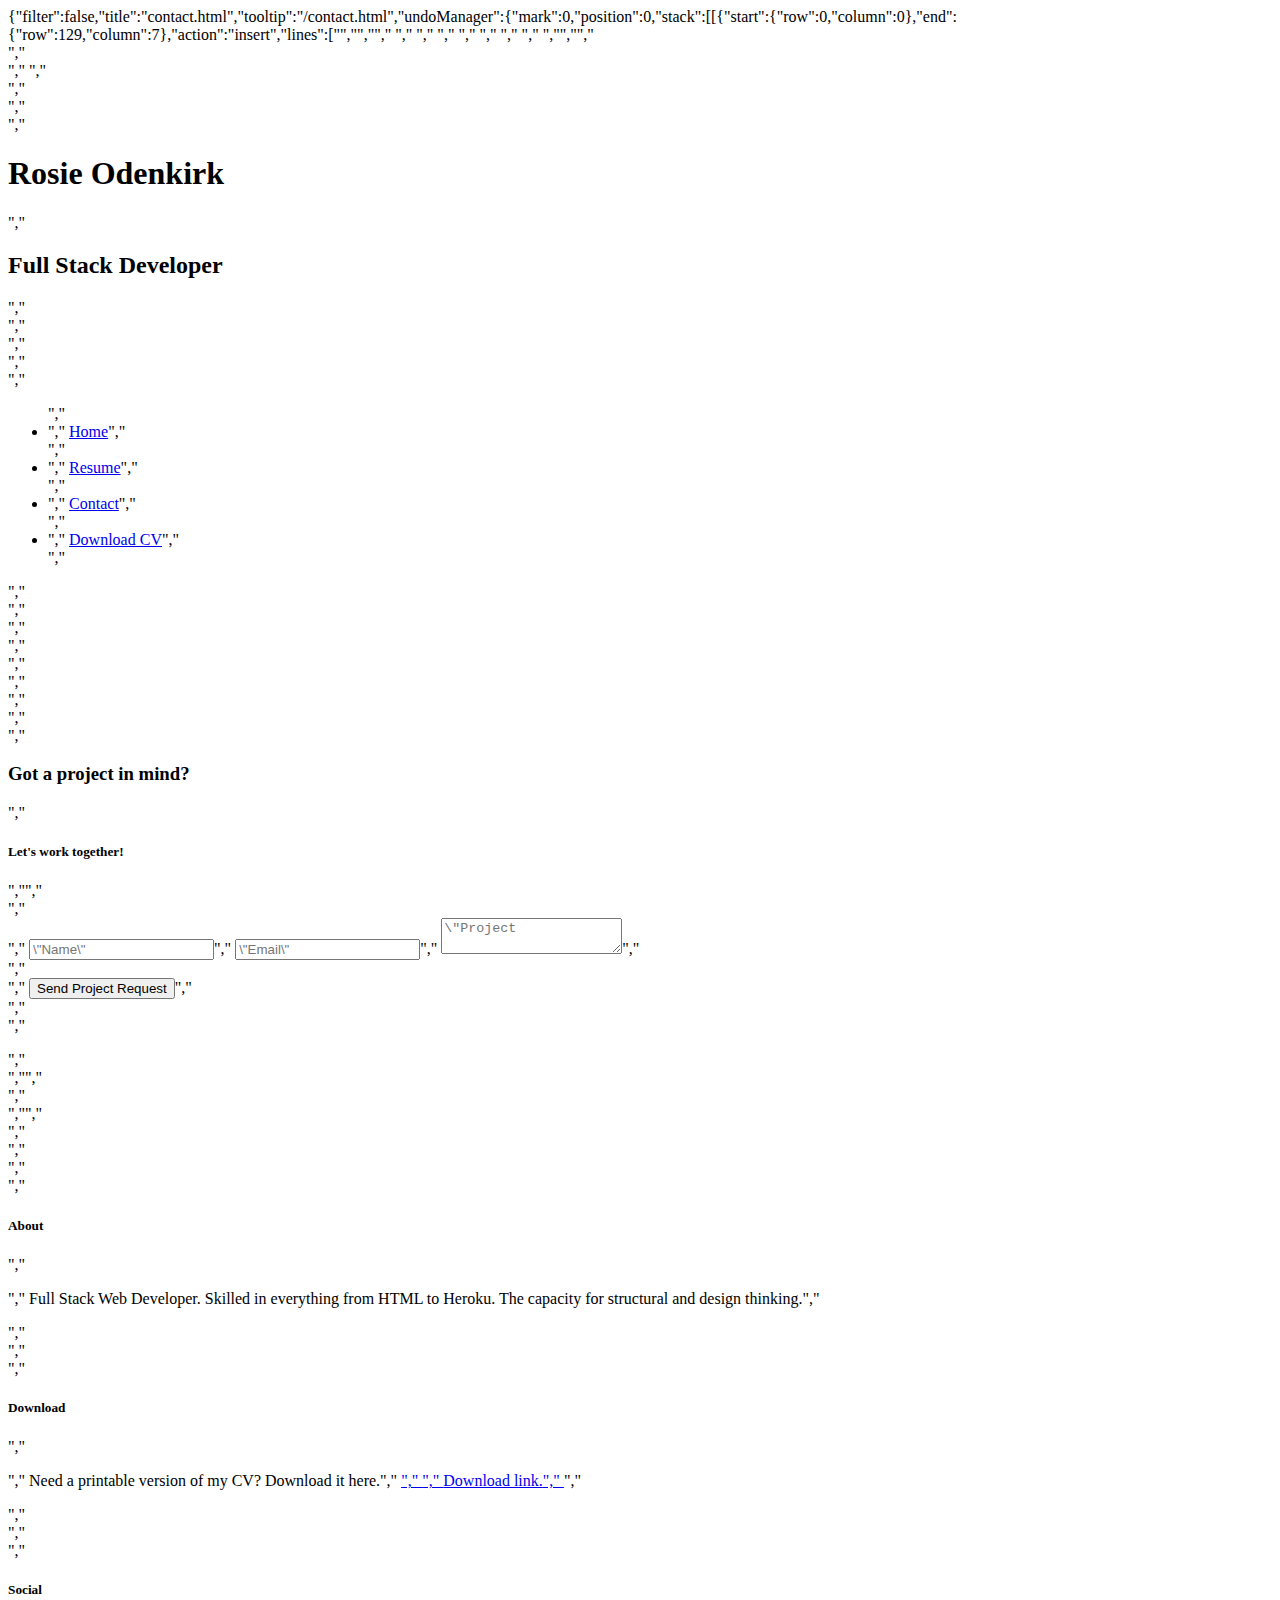
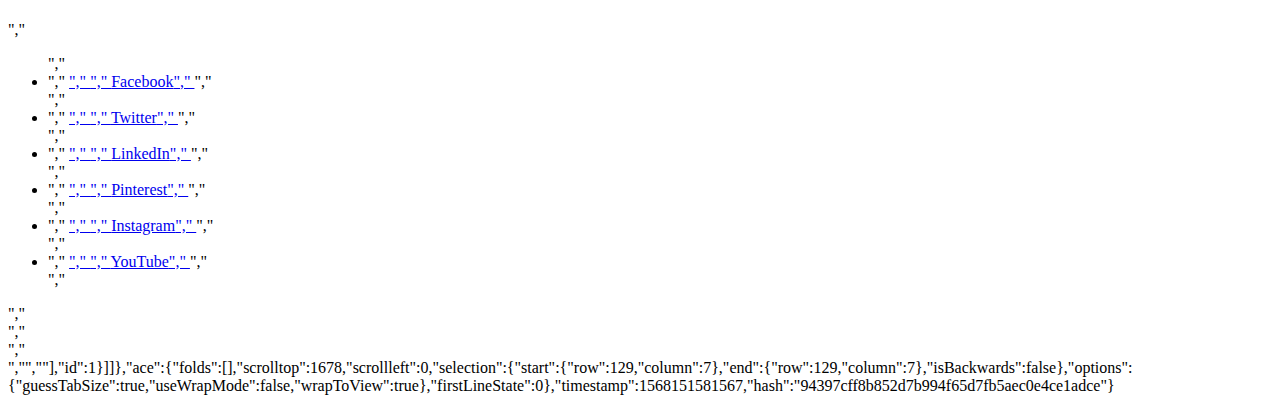
<file: .c9/metadata/environment/contact.html>
{"filter":false,"title":"contact.html","tooltip":"/contact.html","undoManager":{"mark":0,"position":0,"stack":[[{"start":{"row":0,"column":0},"end":{"row":129,"column":7},"action":"insert","lines":["<!DOCTYPE html>","<html lang=\"en\">","<head>","    <meta charset=\"UTF-8\">","    <meta name=\"viewport\" content=\"width=device-width, initial-scale=1.0\">","    <meta http-equiv=\"X-UA-Compatible\" content=\"ie=edge\">","    <link rel=\"stylesheet\" href=\"https://maxcdn.bootstrapcdn.com/bootstrap/4.2.1/css/bootstrap.min.css\" type=\"text/css\" />","    <link rel=\"stylesheet\" href=\"https://maxcdn.bootstrapcdn.com/font-awesome/4.7.0/css/font-awesome.min.css\" type=\"text/css\" />","    <link rel=\"stylesheet\" href=\"https://cdnjs.cloudflare.com/ajax/libs/hover.css/2.1.1/css/hover-min.css\" type=\"text/css\" />","    <link rel=\"stylesheet\" href=\"assets/css/style.css\">","    <title>Rosie</title>","</head>","<body>","    <header>","        <div class=\"row no-gutters\">","            <a class=\"col-md-4 logo\" href=\"02-index.html\"></a>","            <div class=\"col-md-8\">","                <div class=\"row no-gutters bg-color-name-title\">","                    <div class=\"col heading\">","                        <h1 class=\"name\">Rosie Odenkirk</h1>","                        <h2 class=\"title\"> Full Stack Developer</h2>","                    </div>","                </div>","                <div class=\"row no-gutters\">","                    <div class=\"col\">","                        <ul id=\"nav\" class=\"list-inline menucontainer\">","                            <li class=\"col-6 col-sm-3 list-inline-item ui-menu-color-home menuitem\">","                                <a href=\"index.html\" class=\"hvr-sweep-to-bottom\"><i class=\"fa fa-home\" aria-hidden=\"true\"></i><span>Home</span></a>","                            </li>","                            <li class=\"col-6 col-sm-3 list-inline-item ui-menu-color-resume menuitem\">","                                <a href=\"resume.html\" class=\"hvr-sweep-to-bottom\"><i class=\"fa fa-graduation-cap\" aria-hidden=\"true\"></i><span>Resume</span></a>","                            </li>","                            <li class=\"col-6 col-sm-3 list-inline-item ui-menu-color-contact menuitem\">","                                <a href=\"contact.html\" class=\"hvr-sweep-to-bottom\"><i class=\"fa fa-comment-o\" aria-hidden=\"true\"></i><span>Contact</span></a>","                            </li>","                            <li class=\"col-6 col-sm-3 list-inline-item ui-menu-color-download menuitem\">","                                <a href=\"assets/cv/sample-cv.pdf\" target=\"_blank\" class=\"hvr-sweep-to-bottom\"><i class=\"fa fa-download\" aria-hidden=\"true\"></i><span>Download CV</span></a>","                            </li>","                        </ul>","                    </div>","                </div>","            </div>","        </div>","    </header>","    <section class=\"container-fluid\">","        <div class=\"row bg-color-contact\">","            <div class=\"col\">","                <h3 class=\"contact-heading uppercase text-center\">Got a project in mind?</h3>","                <h5 class=\"uppercase text-center\">Let's work together!</h5>","","                <div class=\"center-form\">","                    <form>","                        <input type=\"text\" name=\"name\" id=\"fullname\" class=\"form-control\" placeholder=\"Name\" required />","                        <input type=\"email\" name=\"email\" id=\"emailaddress\" class=\"form-control\" placeholder=\"Email\" required />","                        <textarea rows=\"5\" name=\"projectsummary\" id=\"projectsummary\" class=\"form-control\" placeholder=\"Project description\" required></textarea>","                        <div class=\"form-row text-center\">","                            <div class=\"col\">","                                <button type=\"submit\" class=\"btn btn-secondary\">Send Project Request</button>","                            </div>","                        </div>","                    </form>","                </div>","","            </div>","        </div>","","    </section>","    <footer class=\"container-fluid\">","        <div id=\"footer-details\" class=\"row\">","            <div class=\"col-sm-4\">","                <h5 class=\"uppercase general-sub\">About</h5>","                <p class=\"inline-block\">","                    Full Stack Web Developer. Skilled in everything from HTML to Heroku. The capacity for structural and design thinking.","                </p>","            </div>","            <div class=\"col-sm-4\">","                <h5 class=\"uppercase general-sub\">Download</h5>","                <p class=\"inline-block\">","                    Need a printable version of my CV? Download it here.","                    <a href=\"assets/cv/sample-cv.pdf\" target=\"_blank\" class=\"cv-pdf\">","                        <i class=\"fa fa-download\" aria-hidden=\"true\"></i>","                        <span class=\"sr-only\">Download link.</span>","                    </a>","                </p>","            </div>","            <div class=\"col-sm-4\">","                <h5 class=\"uppercase general-sub\">Social</h5>","                <ul class=\"list-inline social-links\">","                    <li class=\"list-inline-item\">","                        <a target=\"_blank\" href=\"#\">","                            <i class=\"fa fa-facebook\" aria-hidden=\"true\"></i>","                            <span class=\"sr-only\">Facebook</span>","                        </a>","                    </li>","                    <li class=\"list-inline-item\">","                        <a target=\"_blank\" href=\"#\">","                            <i class=\"fa fa-twitter\" aria-hidden=\"true\"></i>","                            <span class=\"sr-only\">Twitter</span>","                        </a>","                    </li>","                    <li class=\"list-inline-item\">","                        <a target=\"_blank\" href=\"#\">","                            <i class=\"fa fa-linkedin\" aria-hidden=\"true\"></i>","                            <span class=\"sr-only\">LinkedIn</span>","                        </a>","                    </li>","                    <li class=\"list-inline-item\">","                        <a target=\"_blank\" href=\"#\">","                            <i class=\"fa fa-pinterest\" aria-hidden=\"true\"></i>","                            <span class=\"sr-only\">Pinterest</span>","                        </a>","                    </li>","                    <li class=\"list-inline-item\">","                        <a target=\"_blank\" href=\"#\">","                            <i class=\"fa fa-instagram\" aria-hidden=\"true\"></i>","                            <span class=\"sr-only\">Instagram</span>","                        </a>","                    </li>","                    <li class=\"list-inline-item\">","                        <a target=\"_blank\" href=\"#\">","                            <i class=\"fa fa-youtube\" aria-hidden=\"true\"></i>","                            <span class=\"sr-only\">YouTube</span>","                        </a>","                    </li>","                </ul>","            </div>","        </div>","    </footer>","</body>","</html>"],"id":1}]]},"ace":{"folds":[],"scrolltop":1678,"scrollleft":0,"selection":{"start":{"row":129,"column":7},"end":{"row":129,"column":7},"isBackwards":false},"options":{"guessTabSize":true,"useWrapMode":false,"wrapToView":true},"firstLineState":0},"timestamp":1568151581567,"hash":"94397cff8b852d7b994f65d7fb5aec0e4ce1adce"}
</file>
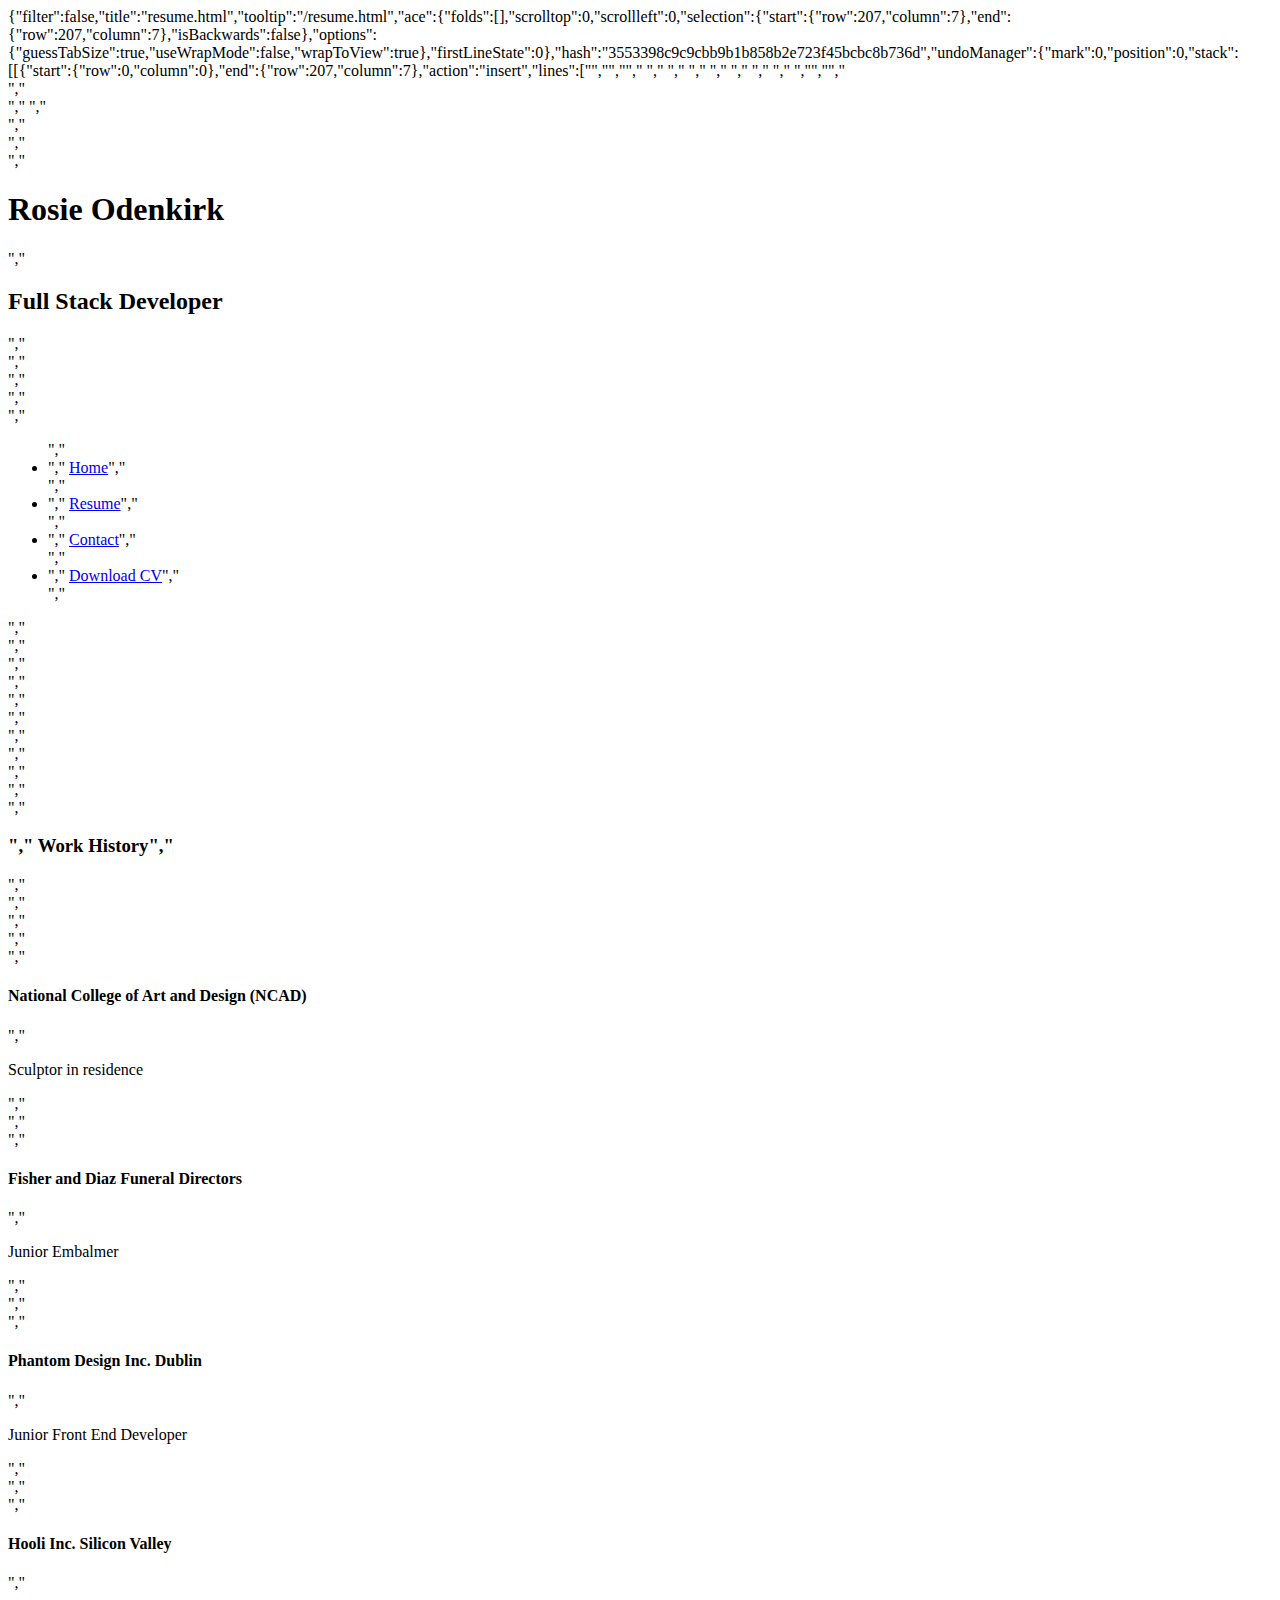
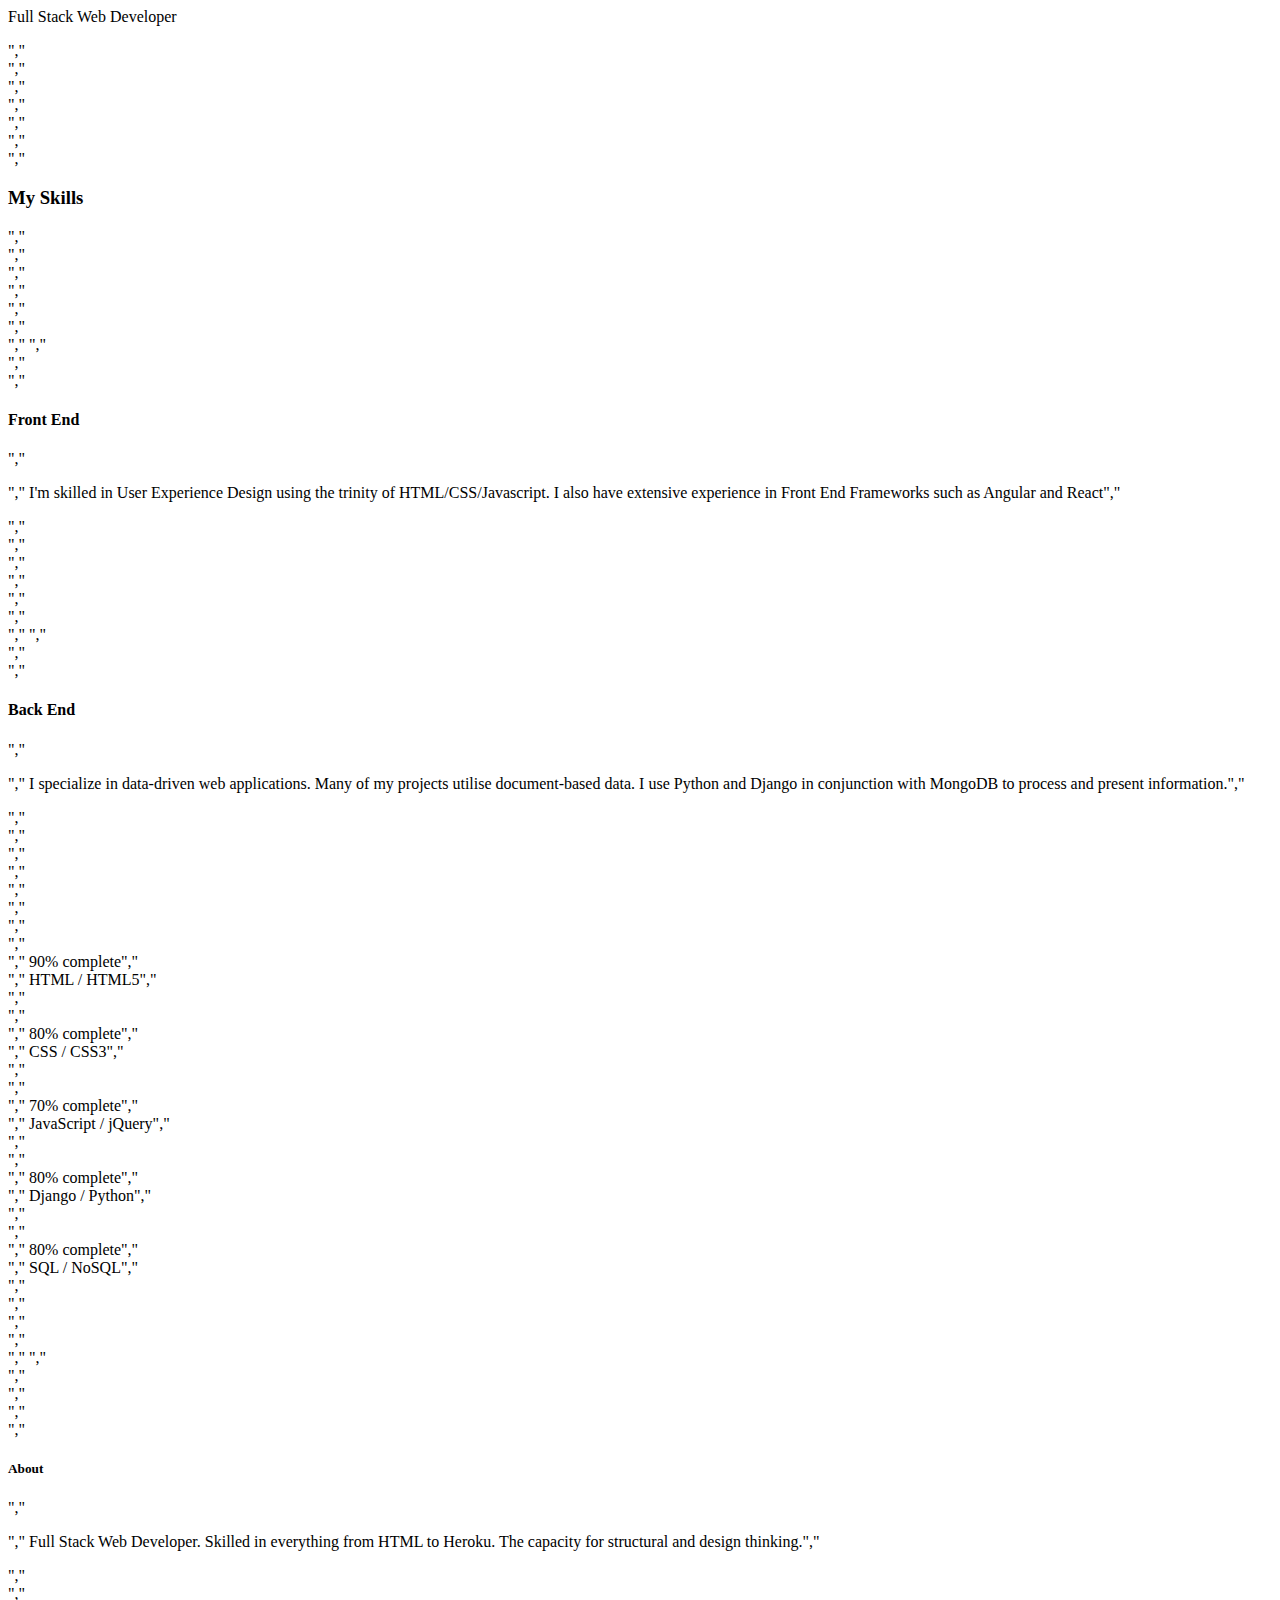
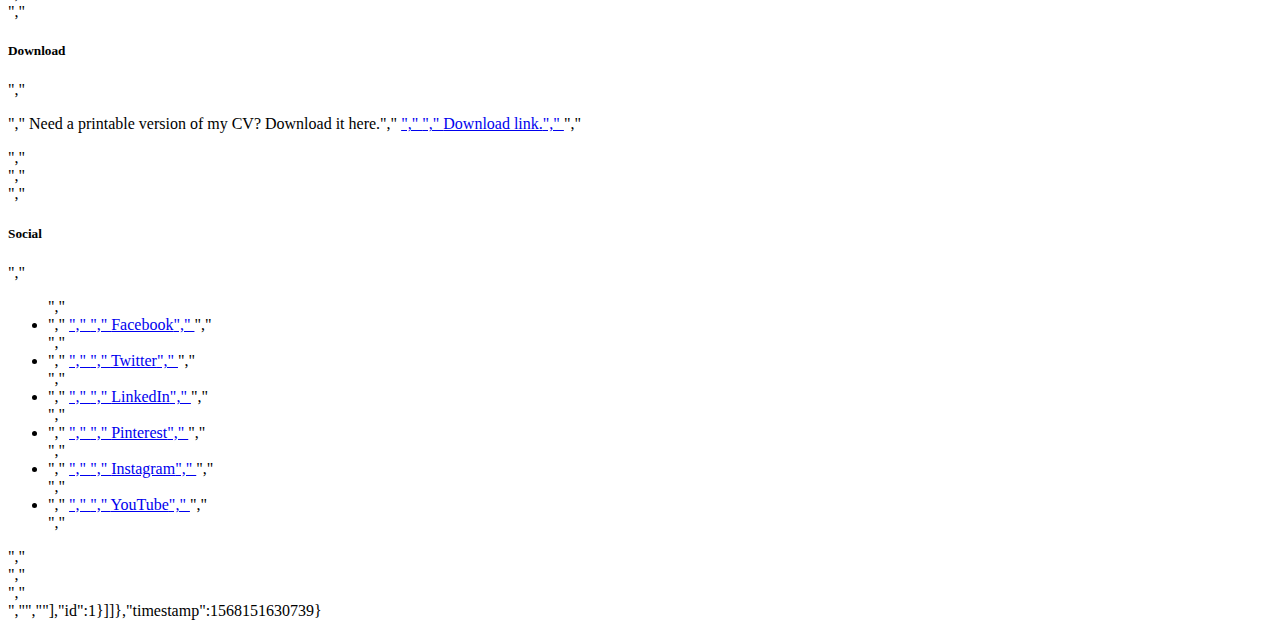
<file: .c9/metadata/environment/resume.html>
{"filter":false,"title":"resume.html","tooltip":"/resume.html","ace":{"folds":[],"scrolltop":0,"scrollleft":0,"selection":{"start":{"row":207,"column":7},"end":{"row":207,"column":7},"isBackwards":false},"options":{"guessTabSize":true,"useWrapMode":false,"wrapToView":true},"firstLineState":0},"hash":"3553398c9c9cbb9b1b858b2e723f45bcbc8b736d","undoManager":{"mark":0,"position":0,"stack":[[{"start":{"row":0,"column":0},"end":{"row":207,"column":7},"action":"insert","lines":["<!DOCTYPE html>","<html lang=\"en\">","<head>","    <meta charset=\"UTF-8\">","    <meta name=\"viewport\" content=\"width=device-width, initial-scale=1.0\">","    <meta http-equiv=\"X-UA-Compatible\" content=\"ie=edge\">","    <link rel=\"stylesheet\" href=\"https://maxcdn.bootstrapcdn.com/bootstrap/4.2.1/css/bootstrap.min.css\" type=\"text/css\" />","    <link rel=\"stylesheet\" href=\"https://maxcdn.bootstrapcdn.com/font-awesome/4.7.0/css/font-awesome.min.css\" type=\"text/css\" />","    <link rel=\"stylesheet\" href=\"https://cdnjs.cloudflare.com/ajax/libs/hover.css/2.1.1/css/hover-min.css\" type=\"text/css\" />","    <link rel=\"stylesheet\" href=\"assets/css/style.css\">","    <title>Rosie</title>","</head>","<body>","    <header>","        <div class=\"row no-gutters\">","            <a class=\"col-md-4 logo\" href=\"02-index.html\"></a>","            <div class=\"col-md-8\">","                <div class=\"row no-gutters bg-color-name-title\">","                    <div class=\"col heading\">","                        <h1 class=\"name\">Rosie Odenkirk</h1>","                        <h2 class=\"title\"> Full Stack Developer</h2>","                    </div>","                </div>","                <div class=\"row no-gutters\">","                    <div class=\"col\">","                        <ul id=\"nav\" class=\"list-inline menucontainer\">","                            <li class=\"col-6 col-sm-3 list-inline-item ui-menu-color-home menuitem\">","                                <a href=\"index.html\" class=\"hvr-sweep-to-bottom\"><i class=\"fa fa-home\" aria-hidden=\"true\"></i><span>Home</span></a>","                            </li>","                            <li class=\"col-6 col-sm-3 list-inline-item ui-menu-color-resume menuitem\">","                                <a href=\"resume.html\" class=\"hvr-sweep-to-bottom\"><i class=\"fa fa-graduation-cap\" aria-hidden=\"true\"></i><span>Resume</span></a>","                            </li>","                            <li class=\"col-6 col-sm-3 list-inline-item ui-menu-color-contact menuitem\">","                                <a href=\"contact.html\" class=\"hvr-sweep-to-bottom\"><i class=\"fa fa-comment-o\" aria-hidden=\"true\"></i><span>Contact</span></a>","                            </li>","                            <li class=\"col-6 col-sm-3 list-inline-item ui-menu-color-download menuitem\">","                                <a href=\"assets/cv/sample-cv.pdf\" target=\"_blank\" class=\"hvr-sweep-to-bottom\"><i class=\"fa fa-download\" aria-hidden=\"true\"></i><span>Download CV</span></a>","                            </li>","                        </ul>","                    </div>","                </div>","            </div>","        </div>","    </header>","    <section class=\"container-fluid\">","        <div class=\"row\">","            <div class=\"col-md-4 bg-color-work-history section-column\">","                <div class=\"row\">","                    <div class=\"col-12\">","                        <h3 class=\"history-heading uppercase\">","                            Work History","                        </h3>","                    </div>","                </div>","                <div class=\"history-items\">","                    <div class=\"timeline-item\" data-dates=\"02/1998 - 04/2004\">","                        <h4>National College of Art and Design (NCAD)</h4>","                        <p>Sculptor in residence</p>","                    </div>","                    <div class=\"timeline-item\" data-dates=\"04/2004 - 06/2008\">","                        <h4>Fisher and Diaz Funeral Directors</h4>","                        <p>Junior Embalmer</p>","                    </div>","                    <div class=\"timeline-item\" data-dates=\"06/2008 - 06/2011\">","                        <h4>Phantom Design Inc. Dublin</h4>","                        <p>Junior Front End Developer</p>","                    </div>","                    <div class=\"timeline-item\" data-dates=\"06/2011 - Present\">","                        <h4>Hooli Inc. Silicon Valley</h4>","                        <p>Full Stack Web Developer</p>","                    </div>","                </div>","            </div>","            <div class=\"col-md-8 bg-color-three-reasons section-column\">","                <div class=\"row\">","                    <div class=\"col\">","                        <h3 class=\"section-heading uppercase\">My Skills</h3>","                    </div>","                </div>","                <div class=\"row\">","                    <div class=\"col-10 offset-1 offset-sm-0 col-sm-4 col-md-6\">","                        <div class=\"row\">","                            <div class=\"col-2\">","                                <i class=\"three-reasons-icon fa fa-tv\" aria-hidden=\"true\"></i>","                            </div>","                            <div class=\"col-10\">","                                <h4 class=\"three-reasons-heading uppercase\">Front End</h4>","                                <p>","                                    I'm skilled in User Experience Design using the trinity of HTML/CSS/Javascript. I also have extensive experience in Front End Frameworks such as Angular and React","                                </p>","                            </div>","                        </div>","                    </div>","                    <div class=\"col-10 offset-1 offset-sm-0 col-sm-4 col-md-6\">","                        <div class=\"row\">","                            <div class=\"col-2\">","                                <i class=\"three-reasons-icon fa fa-gears\" aria-hidden=\"true\"></i>","                            </div>","                            <div class=\"col-10\">","                                <h4 class=\"three-reasons-heading uppercase\">Back End</h4>","                                <p>","                                    I specialize in data-driven web applications. Many of my projects utilise document-based data. I use Python and Django in conjunction with MongoDB to process and present information.","                                </p>","                            </div>","                        </div>","                    </div>","                </div>","                <div class=\"row progress-section\">","                    <div class=\"col\">","                        <div class=\"progress\">","                            <div class=\"progress-bar\" role=\"progressbar\" aria-valuenow=\"90\" aria-valuemin=\"0\" aria-valuemax=\"100\" style=\"width:90%;\">","                                <span class=\"sr-only\">90% complete</span>","                            </div>","                            <span class=\"progress-type\">HTML / HTML5</span>","                        </div>","                        <div class=\"progress\">","                            <div class=\"progress-bar bg-success\" role=\"progressbar\" aria-valuenow=\"80\" aria-valuemin=\"0\" aria-valuemax=\"100\" style=\"width:80%;\">","                                <span class=\"sr-only\">80% complete</span>","                            </div>","                            <span class=\"progress-type\">CSS / CSS3</span>","                        </div>","                        <div class=\"progress\">","                            <div class=\"progress-bar bg-info\" role=\"progressbar\" aria-valuenow=\"70\" aria-valuemin=\"0\" aria-valuemax=\"100\" style=\"width:70%;\">","                                <span class=\"sr-only\">70% complete</span>","                            </div>","                            <span class=\"progress-type\">JavaScript / jQuery</span>","                        </div>","                        <div class=\"progress\">","                            <div class=\"progress-bar bg-warning\" role=\"progressbar\" aria-valuenow=\"80\" aria-valuemin=\"0\" aria-valuemax=\"100\" style=\"width:80%;\">","                                <span class=\"sr-only\">80% complete</span>","                            </div>","                            <span class=\"progress-type\">Django / Python</span>","                        </div>","                        <div class=\"progress\">","                            <div class=\"progress-bar bg-danger\" role=\"progressbar\" aria-valuenow=\"80\" aria-valuemin=\"0\" aria-valuemax=\"100\" style=\"width:80%;\">","                                <span class=\"sr-only\">80% complete</span>","                            </div>","                            <span class=\"progress-type\">SQL / NoSQL</span>","                        </div>","                    </div>","                </div>","            </div>","        </div>","        ","    </section>","    <footer class=\"container-fluid\">","        <div id=\"footer-details\" class=\"row\">","            <div class=\"col-sm-4\">","                <h5 class=\"uppercase general-sub\">About</h5>","                <p class=\"inline-block\">","                    Full Stack Web Developer. Skilled in everything from HTML to Heroku. The capacity for structural and design thinking.","                </p>","            </div>","            <div class=\"col-sm-4\">","                <h5 class=\"uppercase general-sub\">Download</h5>","                <p class=\"inline-block\">","                    Need a printable version of my CV? Download it here.","                    <a href=\"assets/cv/sample-cv.pdf\" target=\"_blank\" class=\"cv-pdf\">","                        <i class=\"fa fa-download\" aria-hidden=\"true\"></i>","                        <span class=\"sr-only\">Download link.</span>","                    </a>","                </p>","            </div>","            <div class=\"col-sm-4\">","                <h5 class=\"uppercase general-sub\">Social</h5>","                <ul class=\"list-inline social-links\">","                    <li class=\"list-inline-item\">","                        <a target=\"_blank\" href=\"#\">","                            <i class=\"fa fa-facebook\" aria-hidden=\"true\"></i>","                            <span class=\"sr-only\">Facebook</span>","                        </a>","                    </li>","                    <li class=\"list-inline-item\">","                        <a target=\"_blank\" href=\"#\">","                            <i class=\"fa fa-twitter\" aria-hidden=\"true\"></i>","                            <span class=\"sr-only\">Twitter</span>","                        </a>","                    </li>","                    <li class=\"list-inline-item\">","                        <a target=\"_blank\" href=\"#\">","                            <i class=\"fa fa-linkedin\" aria-hidden=\"true\"></i>","                            <span class=\"sr-only\">LinkedIn</span>","                        </a>","                    </li>","                    <li class=\"list-inline-item\">","                        <a target=\"_blank\" href=\"#\">","                            <i class=\"fa fa-pinterest\" aria-hidden=\"true\"></i>","                            <span class=\"sr-only\">Pinterest</span>","                        </a>","                    </li>","                    <li class=\"list-inline-item\">","                        <a target=\"_blank\" href=\"#\">","                            <i class=\"fa fa-instagram\" aria-hidden=\"true\"></i>","                            <span class=\"sr-only\">Instagram</span>","                        </a>","                    </li>","                    <li class=\"list-inline-item\">","                        <a target=\"_blank\" href=\"#\">","                            <i class=\"fa fa-youtube\" aria-hidden=\"true\"></i>","                            <span class=\"sr-only\">YouTube</span>","                        </a>","                    </li>","                </ul>","            </div>","        </div>","    </footer>","</body>","</html>"],"id":1}]]},"timestamp":1568151630739}
</file>
